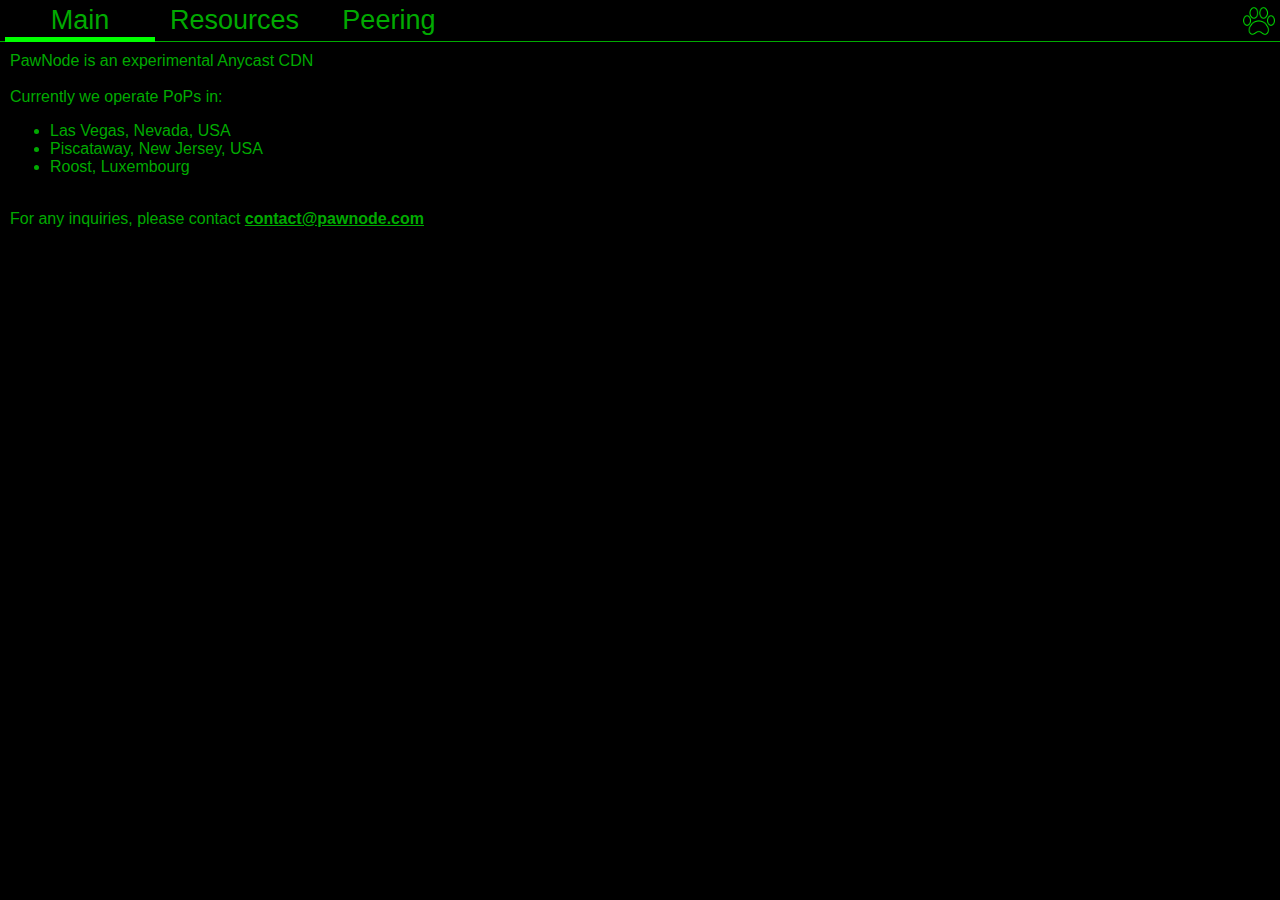
<file: index.html>
<!DOCTYPE html>
<html>
	<head>
		<title>PawNode</title>
		<link rel="stylesheet" href="style.css"></style>
	</head>
	<input class="viewRadio" type="radio" name="view" id="view-main-radio" checked />
	<input class="viewRadio" type="radio" name="view" id="view-resources-radio" />
	<input class="viewRadio" type="radio" name="view" id="view-peering-radio" />
	<div id="headerLeftWelcome">
		Welcome to PawNode
	</div>
	<div id="headerLeft">
		<div class="viewLabel" id="view-main-label"><label for="view-main-radio">Main</label></div>
		<div class="viewLabel" id="view-resources-label"><label for="view-resources-radio">Resources</label></div>
		<div class="viewLabel" id="view-peering-label"><label for="view-peering-radio">Peering</label></div>
	</div>
	<div id="headerRightContainer">
		<div id="headerRight">
			<img src="icon.png" />
		</div>
	</div>
	<div id="viewDivContainer">
		<div class="viewDiv" id="view-main-div">
			PawNode is an experimental Anycast CDN<br /><br />
			Currently we operate PoPs in:<br />
			<ul>
				<li>Las Vegas, Nevada, USA</li>
				<li>Piscataway, New Jersey, USA</li>
				<li>Roost, Luxembourg</li>
			</ul>
			<br />
			For any inquiries, please contact <a target="_blank" href="mailto:contact@pawnode.com">contact@pawnode.com</a><br />
		</div>
		<div class="viewDiv" id="view-resources-div">
			<h2>ASN</h2>
			<ul>
				<li><a target="_blank" href="https://bgp.he.net/AS207618">AS207618</a> (Openfactory GmbH)</li>
			</ul>
			<h2>IPv6</h2>
			<ul>
				<li><a target="_blank" href="https://bgp.he.net/net/2a0e:7d44:f000::/40">2a0e:7d44:f000::/40</a target="_blank"> (Red Panda Network)</li>
			</ul>
		</div>
		<div class="viewDiv" id="view-peering-div">
			<h2>Peering requirements:</h2>
			<ul>
				<li>Public ASN</li>
				<li>Available IPv6 (at least /48) space to use</li>
				<li>Only route traffic destined to the PawNode network</li>
			</ul>
			<h2>Connectivity:</h2>
			<ul>
				<!--<li><a target="_blank" href="https://evix.org/">EVIX</a></li>-->
				<!--<li><a target="_blank" href="http://unmetered.exchange/">Unmetered</a></li>-->
				<li>GRE or other tunnel</li>
			</ul>
			For peering inquiries contact <a target="_blank" href="mailto:peering@pawnode.com">peering@pawnode.com</a>
		</div>
	</div>
</html>
</file>
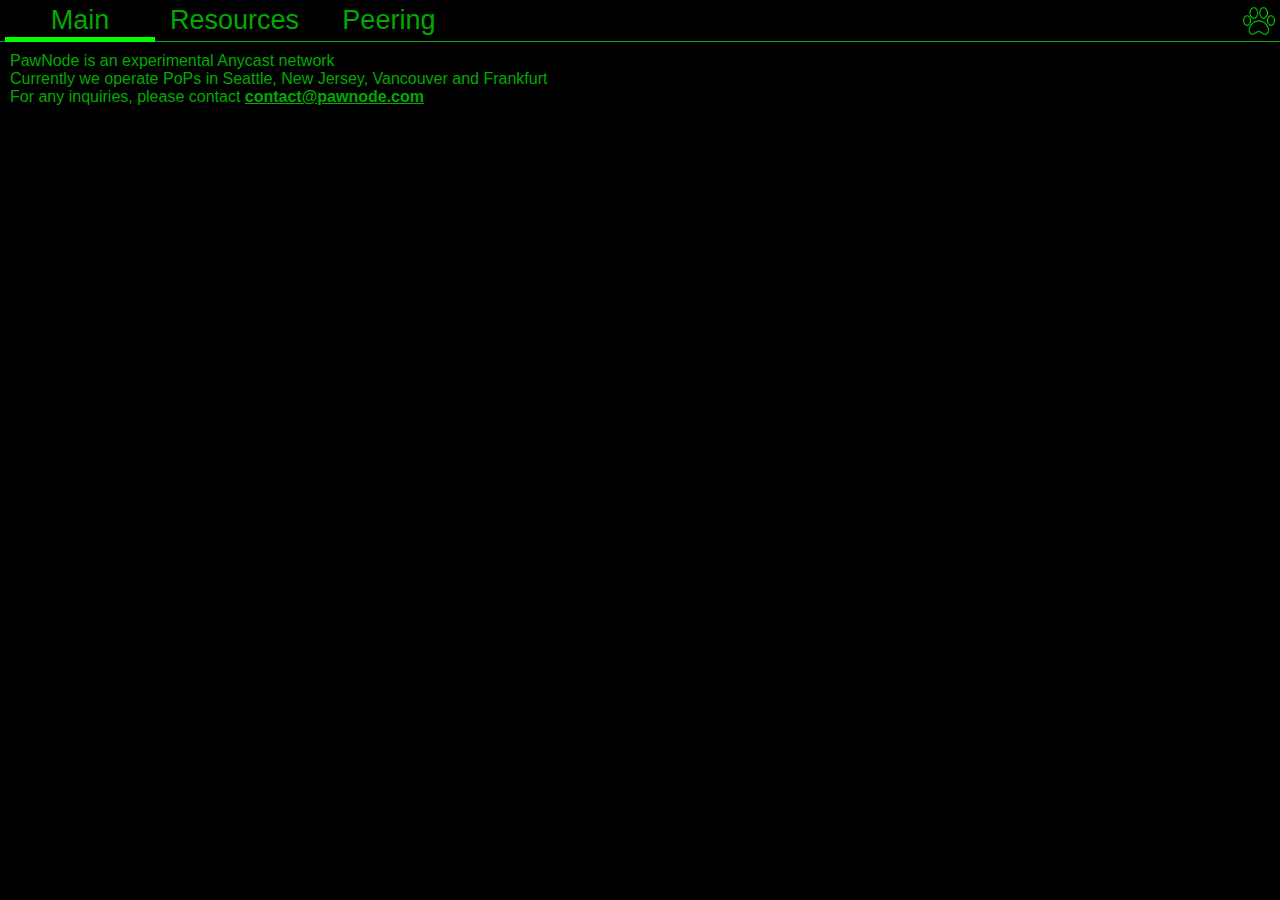
<file: pawnode.com/index.html>
<!DOCTYPE html>
<html>
	<head>
		<title>PawNode</title>
		<link rel="stylesheet" href="style.css"></style>
	</head>
	<input class="viewRadio" type="radio" name="view" id="view-main-radio" checked />
	<input class="viewRadio" type="radio" name="view" id="view-resources-radio" />
	<input class="viewRadio" type="radio" name="view" id="view-peering-radio" />
	<div id="headerLeftWelcome">
		Welcome to PawNode
	</div>
	<div id="headerLeft">
		<div class="viewLabel" id="view-main-label"><label for="view-main-radio">Main</label></div>
		<div class="viewLabel" id="view-resources-label"><label for="view-resources-radio">Resources</label></div>
		<div class="viewLabel" id="view-peering-label"><label for="view-peering-radio">Peering</label></div>
	</div>
	<div id="headerRightContainer">
		<div id="headerRight">
			<img src="icon.png" />
		</div>
	</div>
	<div id="viewDivContainer">
		<div class="viewDiv" id="view-main-div">
			PawNode is an experimental Anycast network<br />
			Currently we operate PoPs in Seattle, New Jersey, Vancouver and Frankfurt<br />
			For any inquiries, please contact <a target="_blank" href="mailto:contact@pawnode.com">contact@pawnode.com</a><br />
		</div>
		<div class="viewDiv" id="view-resources-div">
			<h2>ASN</h2>
			<ul>
				<li><a target="_blank" href="https://bgp.he.net/AS207618">AS207618</a> (Securebit)</li>
			</ul>
			<h2>IPv4</h2>
			<ul>
				<li><a target="_blank" href="https://bgp.he.net/net/185.244.28.0/24">185.244.28.0/24</a target="_blank"> (Forhosting)</li>
			</ul>
			<h2>IPV6</h2>
			<ul>
				<li><a target="_blank" href="https://bgp.he.net/net/2a09:4c2:1a::/48">2a09:4c2:1a::/48</a target="_blank"> (Securebit)</li>
				<li><a target="_blank" href="https://bgp.he.net/net/2a0e:7d44:f000::/40">2a0e:7d44:f000::/40</a target="_blank"> (Red Panda Network)</li>
			</ul>
		</div>
		<div class="viewDiv" id="view-peering-div">
			<h2>Peering requirements:</h2>
			<ul>
				<li>Public ASN</li>
				<li>Available IPv6 (at least /48) or IPv4 (at least /24) space to use</li>
				<li>Only route traffic destined to the PawNode network</li>
			</ul>
			<h2>Connectivity:</h2>
			<ul>
				<!--<li><a target="_blank" href="https://evix.org/">EVIX</a></li>-->
				<!--<li><a target="_blank" href="http://unmetered.exchange/">Unmetered</a></li>-->
				<li>GRE or other tunnel</li>
			</ul>
			For peering inquiries contact <a target="_blank" href="mailto:peering@pawnode.com">peering@pawnode.com</a>
		</div>
	</div>
</html>
</file>
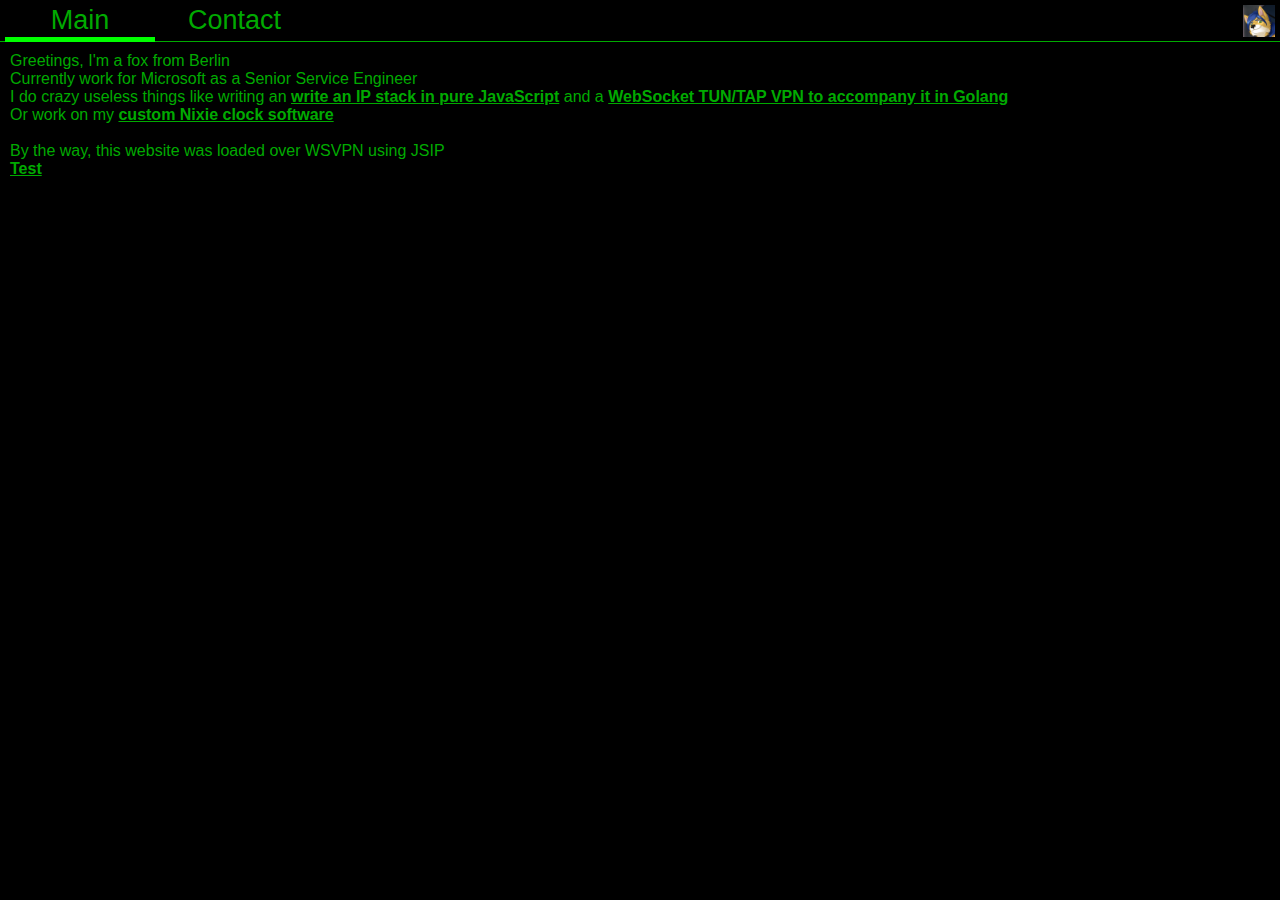
<file: site/index.html>
<!DOCTYPE html>
<html>
	<head>
		<title>Doridian</title>
		<link rel="stylesheet" href="/style.css"></style>
	</head>
	<input class="viewRadio" type="radio" name="view" id="view-main-radio" checked />
	<input class="viewRadio" type="radio" name="view" id="view-contact-radio" />
	<div id="headerLeftWelcome">
		Welcome to Doridian's site
	</div>
	<div id="headerLeft">
		<div class="viewLabel" id="view-main-label"><label for="view-main-radio">Main</label></div>
		<div class="viewLabel" id="view-contact-label"><label for="view-contact-radio">Contact</label></div>
	</div>
	<div id="headerRightContainer">
		<div id="headerRight">
			<img src="/icon.jpg" />
		</div>
	</div>
	<div id="viewDivContainer">
		<div class="viewDiv" id="view-main-div">
			Greetings, I'm a fox from Berlin<br />
			Currently work for Microsoft as a Senior Service Engineer<br />
			I do crazy useless things like writing an <a target="_blank" href="https://github.com/Doridian/jsip">write an IP stack in pure JavaScript</a> and a <a target="_blank" href="https://github.com/Doridian/wsvpn">WebSocket TUN/TAP VPN to accompany it in Golang</a><br />
			Or work on my <a target="_blank" href="https://github.com/Doridian/NixieClockDori">custom Nixie clock software</a><br />
			<br />
			By the way, this website was loaded over WSVPN using JSIP<br />
			<a href="/test.html">Test</a>
		</div>
		<div class="viewDiv" id="view-contact-div">
			Discord: Doridian#1337<br />
			Telegram: <a target="_blank" href="https://t.me/Doridian">@Doridian</a><br />
			Steam: <a target="_blank" href="https://steamcommunity.com/id/Doridian">Doridian</a><br />
			Twitter: <a target="_blank" href="https://twitter.com/Doridian">@Doridian</a><br />
			<br />
			GitHub: <a target="_blank" href="https://github.com/Doridian">Doridian</a><br />
			Keybase: <a target="_blank" href="https://keybase.io/Doridian">Doridian</a><br />
			<br />
			E-Mail: <a target="_blank" href="mailto:mriq91@gmail.com">mriq91@gmail.com</a><br />
		</div>
	</div>
</html>
</file>
<file: style.css>
html,
body {
  background-color: black;
  color: #00aa00;
  font-family: Arial, Helvetica;
  padding: 0;
  margin: 0;
  min-width: 640px;
  min-height: 480px;
}
@keyframes mainVisibleAnim {
  0% {
    opacity: 0;
  }
  80% {
    opacity: 0;
  }
  100% {
    opacity: 1;
  }
}
@keyframes leftAnimWelcome {
  0% {
    width: 100%;
    font-size: 64px;
    line-height: 64px;
    opacity: 1;
  }
  20% {
    width: 100%;
    font-size: 64px;
    line-height: 64px;
    opacity: 1;
  }
  40% {
    width: 200px;
    font-size: 32px;
    line-height: 32px;
    opacity: 1;
  }
  80% {
    font-size: 32px;
    line-height: 32px;
    opacity: 1;
  }
  100% {
    opacity: 0;
  }
}
@keyframes rightAnim {
  0% {
    width: 100%;
    padding-top: 69px;
    transform: rotateY(360deg);
  }
  20% {
    width: 100%;
    padding-top: 69px;
    transform: rotateY(360deg);
  }
  40% {
    width: 500px;
    padding-top: 69px;
    transform: rotateY(180deg);
  }
  80% {
    width: 32px;
    padding-top: 5px;
    transform: rotateY(0deg);
  }
}
#headerRight img {
  object-fit: contain;
  width: 100%;
  max-height: 500px;
}
#headerLeft ul {
  list-style-type: none;
  margin: 0;
  padding: 0;
}
#headerLeft li {
  display: inline;
}
#headerLeft {
  text-align: left;
  position: absolute;
  top: 5px;
  left: 5px;
  opacity: 1;
  animation-name: mainVisibleAnim;
  animation-duration: 1s;
  animation-timing-function: linear;
}
#headerLeftWelcome {
  font-size: 32px;
  line-height: 32px;
  position: absolute;
  padding-top: 5px;
  padding-left: 5px;
  text-align: center;
  width: 200px;
  white-space: nowrap;
  opacity: 0;
  animation-name: leftAnimWelcome;
  animation-duration: 1s;
  animation-timing-function: linear;
}
#headerRightContainer {
  width: 100%;
  text-align: right;
  border-bottom: 1px solid #00aa00;
}
#headerRight {
  padding-top: 5px;
  padding-right: 5px;
  display: inline-block;
  text-align: center;
  width: 32px;
  white-space: nowrap;
  animation-name: rightAnim;
  animation-duration: 1s;
  animation-timing-function: linear;
  transform: rotateY(0deg);
}
.viewRadio {
  display: none;
}
@keyframes selectAnim {
  0% {
    border-bottom-color: rgba(200, 0, 200, 0);
  }
  100% {
    border-bottom-color: #00ff00;
  }
}
@keyframes unselectAnim {
  0% {
    border-bottom-color: #00ff00;
  }
  100% {
    border-bottom-color: rgba(200, 0, 200, 0);
  }
}
.viewLabel {
  height: 32px;
  font-size: 27px;
  border-bottom: 5px solid rgba(200, 0, 200, 0);
  text-align: center;
  min-width: 150px;
  display: inline-block;
  cursor: pointer;
  animation-name: unselectAnim;
  animation-duration: 500ms;
}
.viewLabel label {
  cursor: pointer;
  display: block;
  width: 100%;
}
.viewDiv {
  display: none;
  padding: 10px;
}
#viewDivContainer {
  opacity: 1;
  animation-name: mainVisibleAnim;
  animation-duration: 1s;
  animation-timing-function: linear;
}
.viewDiv a,
.viewDiv a:active,
.viewDiv a:visited {
  color: #00aa00;
  font-weight: bold;
}
#view-main-radio:checked ~ #viewDivContainer #view-main-div {
  display: inherit;
}
#view-main-radio:checked ~ #headerLeft #view-main-label {
  animation-name: selectAnim;
  animation-duration: 100ms;
  animation-iteration-count: 5;
  animation-timing-function: step-start(1);
  border-bottom-color: #00ff00;
}
#view-peering-radio:checked ~ #viewDivContainer #view-peering-div {
  display: inherit;
}
#view-peering-radio:checked ~ #headerLeft #view-peering-label {
  animation-name: selectAnim;
  animation-duration: 100ms;
  animation-iteration-count: 5;
  animation-timing-function: step-start(1);
  border-bottom-color: #00ff00;
}
#view-resources-radio:checked ~ #viewDivContainer #view-resources-div {
  display: inherit;
}
#view-resources-radio:checked ~ #headerLeft #view-resources-label {
  animation-name: selectAnim;
  animation-duration: 100ms;
  animation-iteration-count: 5;
  animation-timing-function: step-start(1);
  border-bottom-color: #00ff00;
}
</file>
<file: pawnode.com/style.css>
html,
body {
  background-color: black;
  color: #00aa00;
  font-family: Arial, Helvetica;
  padding: 0;
  margin: 0;
  min-width: 640px;
  min-height: 480px;
}
@keyframes mainVisibleAnim {
  0% {
    opacity: 0;
  }
  80% {
    opacity: 0;
  }
  100% {
    opacity: 1;
  }
}
@keyframes leftAnimWelcome {
  0% {
    width: 100%;
    font-size: 64px;
    line-height: 64px;
    opacity: 1;
  }
  20% {
    width: 100%;
    font-size: 64px;
    line-height: 64px;
    opacity: 1;
  }
  40% {
    width: 200px;
    font-size: 32px;
    line-height: 32px;
    opacity: 1;
  }
  80% {
    font-size: 32px;
    line-height: 32px;
    opacity: 1;
  }
  100% {
    opacity: 0;
  }
}
@keyframes rightAnim {
  0% {
    width: 100%;
    padding-top: 69px;
    transform: rotateY(360deg);
  }
  20% {
    width: 100%;
    padding-top: 69px;
    transform: rotateY(360deg);
  }
  40% {
    width: 500px;
    padding-top: 69px;
    transform: rotateY(180deg);
  }
  80% {
    width: 32px;
    padding-top: 5px;
    transform: rotateY(0deg);
  }
}
#headerRight img {
  object-fit: contain;
  width: 100%;
  max-height: 500px;
}
#headerLeft ul {
  list-style-type: none;
  margin: 0;
  padding: 0;
}
#headerLeft li {
  display: inline;
}
#headerLeft {
  text-align: left;
  position: absolute;
  top: 5px;
  left: 5px;
  opacity: 1;
  animation-name: mainVisibleAnim;
  animation-duration: 1s;
  animation-timing-function: linear;
}
#headerLeftWelcome {
  font-size: 32px;
  line-height: 32px;
  position: absolute;
  padding-top: 5px;
  padding-left: 5px;
  text-align: center;
  width: 200px;
  white-space: nowrap;
  opacity: 0;
  animation-name: leftAnimWelcome;
  animation-duration: 1s;
  animation-timing-function: linear;
}
#headerRightContainer {
  width: 100%;
  text-align: right;
  border-bottom: 1px solid #00aa00;
}
#headerRight {
  padding-top: 5px;
  padding-right: 5px;
  display: inline-block;
  text-align: center;
  width: 32px;
  white-space: nowrap;
  animation-name: rightAnim;
  animation-duration: 1s;
  animation-timing-function: linear;
  transform: rotateY(0deg);
}
.viewRadio {
  display: none;
}
@keyframes selectAnim {
  0% {
    border-bottom-color: rgba(200, 0, 200, 0);
  }
  100% {
    border-bottom-color: #00ff00;
  }
}
@keyframes unselectAnim {
  0% {
    border-bottom-color: #00ff00;
  }
  100% {
    border-bottom-color: rgba(200, 0, 200, 0);
  }
}
.viewLabel {
  height: 32px;
  font-size: 27px;
  border-bottom: 5px solid rgba(200, 0, 200, 0);
  text-align: center;
  min-width: 150px;
  display: inline-block;
  cursor: pointer;
  animation-name: unselectAnim;
  animation-duration: 500ms;
}
.viewLabel label {
  cursor: pointer;
  display: block;
  width: 100%;
}
.viewDiv {
  display: none;
  padding: 10px;
}
#viewDivContainer {
  opacity: 1;
  animation-name: mainVisibleAnim;
  animation-duration: 1s;
  animation-timing-function: linear;
}
.viewDiv a,
.viewDiv a:active,
.viewDiv a:visited {
  color: #00aa00;
  font-weight: bold;
}
#view-main-radio:checked ~ #viewDivContainer #view-main-div {
  display: inherit;
}
#view-main-radio:checked ~ #headerLeft #view-main-label {
  animation-name: selectAnim;
  animation-duration: 100ms;
  animation-iteration-count: 5;
  animation-timing-function: step-start(1);
  border-bottom-color: #00ff00;
}
#view-peering-radio:checked ~ #viewDivContainer #view-peering-div {
  display: inherit;
}
#view-peering-radio:checked ~ #headerLeft #view-peering-label {
  animation-name: selectAnim;
  animation-duration: 100ms;
  animation-iteration-count: 5;
  animation-timing-function: step-start(1);
  border-bottom-color: #00ff00;
}
#view-resources-radio:checked ~ #viewDivContainer #view-resources-div {
  display: inherit;
}
#view-resources-radio:checked ~ #headerLeft #view-resources-label {
  animation-name: selectAnim;
  animation-duration: 100ms;
  animation-iteration-count: 5;
  animation-timing-function: step-start(1);
  border-bottom-color: #00ff00;
}
</file>
